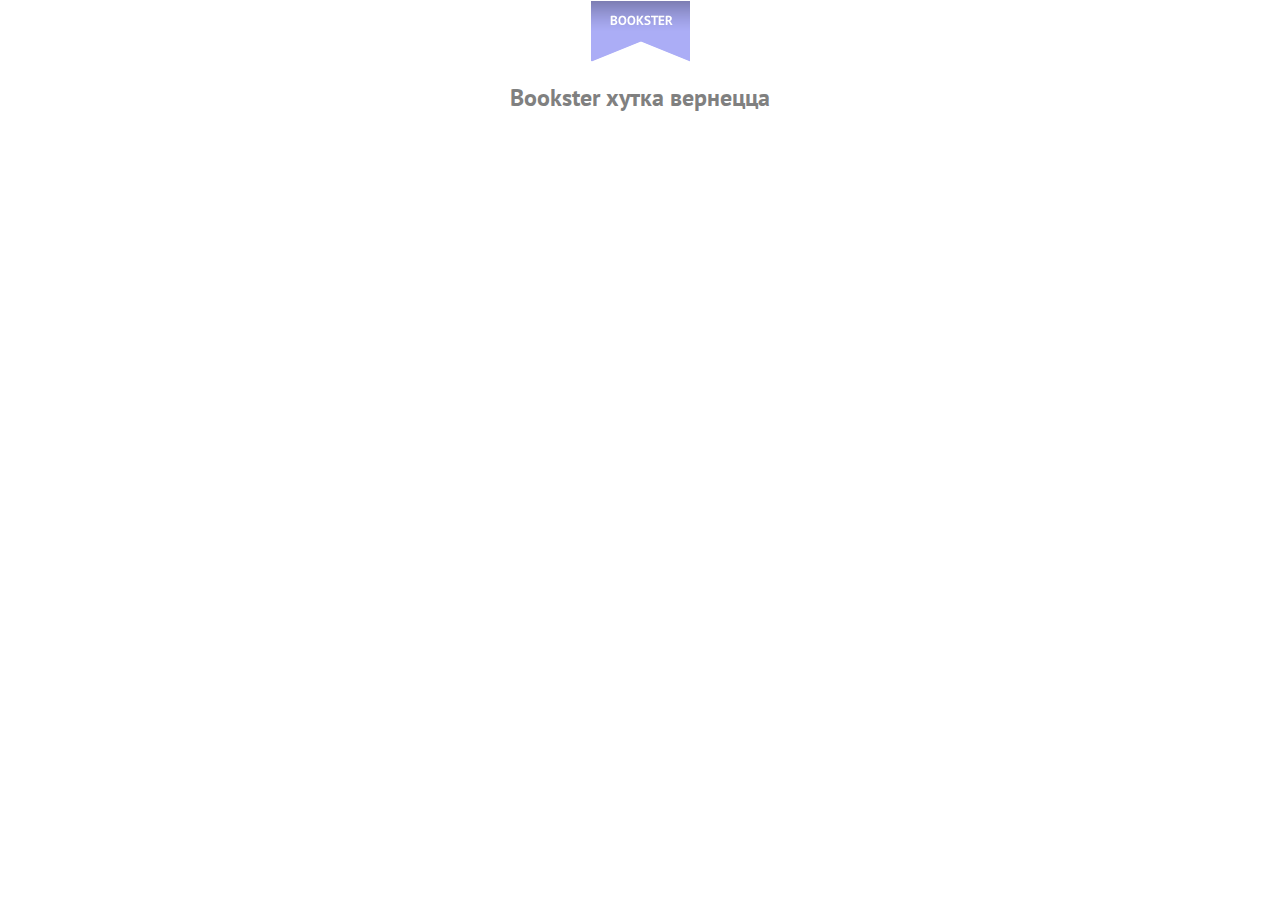
<file: index.html>
<!doctype html>
<html lang="be">

<head>
  <meta charset="utf-8">
  <meta name="viewport" content="width=device-width, initial-scale=1.0">
  <meta http-equiv="x-ua-compatible" content="ie=edge">
  <link rel="stylesheet" href="style.css">
  <link rel="preconnect" href="https://fonts.googleapis.com">
  <link rel="preconnect" href="https://fonts.gstatic.com" crossorigin>
  <link rel="preconnect" href="https://fonts.googleapis.com">
  <link rel="preconnect" href="https://fonts.gstatic.com" crossorigin>
  <link href="https://fonts.googleapis.com/css2?family=PT+Sans:wght@400&display=swap" rel="stylesheet">
  <title>Bookster</title>
</head>

<body class="body">
  
  <main>
    <h1 class="title">bookster.by</h1>

    <article class="container">
      <img class="logotype-image" src="logo-bookster.png" alt="Bookster.by Logotype">
      <h2 class="text">Bookster хутка вернецца</h2>    
    </article>
    
  </main>

</body>

</html>
</file>
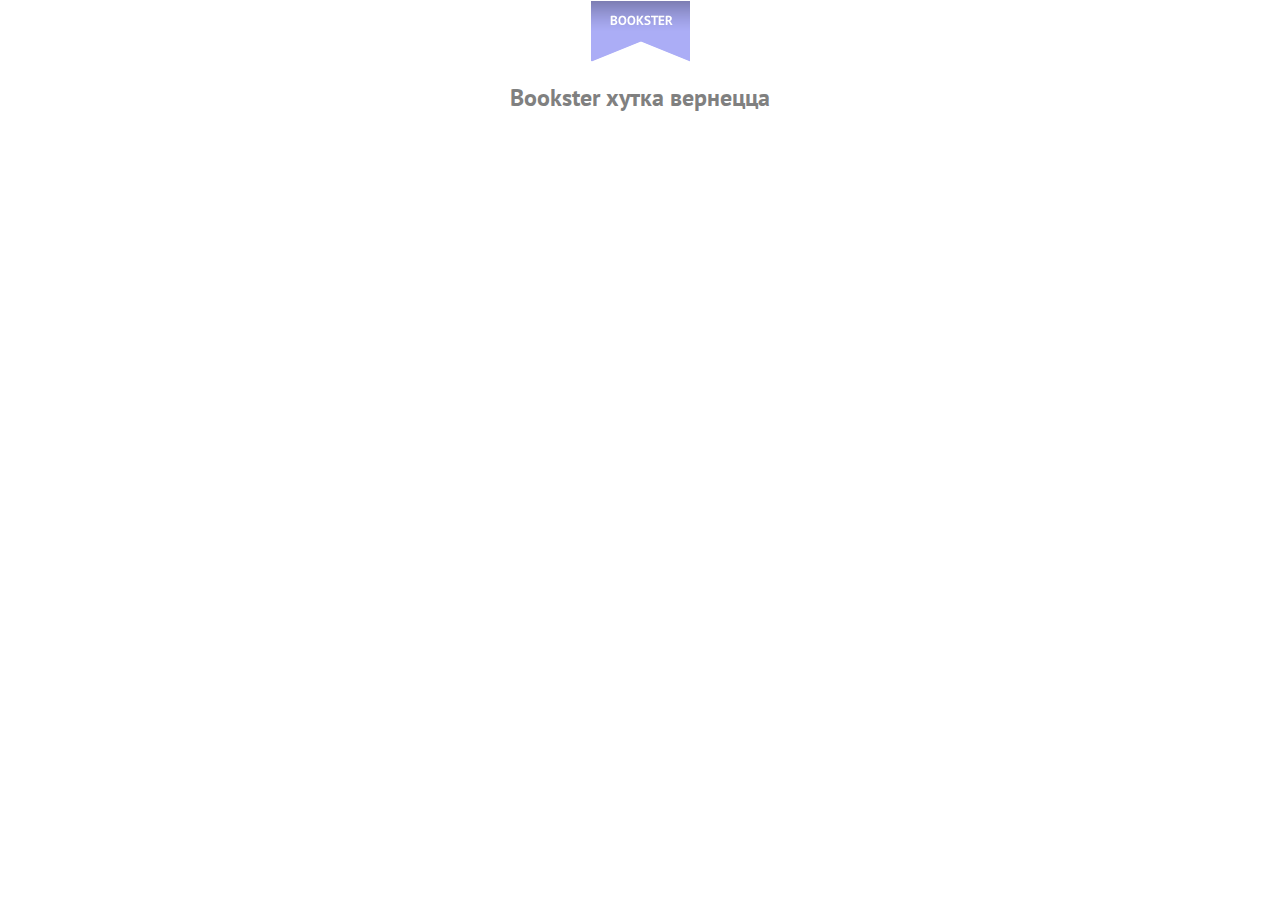
<file: imdex.html>
<!doctype html>
<html lang="be">

<head>
  <meta charset="utf-8">
  <meta name="viewport" content="width=device-width, initial-scale=1.0">
  <meta http-equiv="x-ua-compatible" content="ie=edge">
  <link rel="stylesheet" href="style.css">
  <link rel="preconnect" href="https://fonts.googleapis.com">
  <link rel="preconnect" href="https://fonts.gstatic.com" crossorigin>
  <link rel="preconnect" href="https://fonts.googleapis.com">
  <link rel="preconnect" href="https://fonts.gstatic.com" crossorigin>
  <link href="https://fonts.googleapis.com/css2?family=PT+Sans:wght@400&display=swap" rel="stylesheet">
  <title>Bookster</title>
</head>

<body class="body">
  
  <main>
    <h1 class="title">bookster.by</h1>

    <article class="container">
      <img class="logotype-image" src="logo-bookster.png" alt="Bookster.by Logotype">
      <h2 class="text">Bookster хутка вернецца</h2>    
    </article>
    
  </main>

</body>

</html>
</file>
<file: style.css>
body {
  padding: 0;
  margin: 0;
}

h1 {
  visibility: hidden;
  height: 1px;
  margin: 0;
}

.container {
    width: 100vw;
    display: flex;
    flex-direction: column;
    align-items: center;
}

.text {
  font-family: 'PT Sans', sans-serif;
  width: 400;
  color: #808080;
  font-size: 1.5rem;
}
</file>
